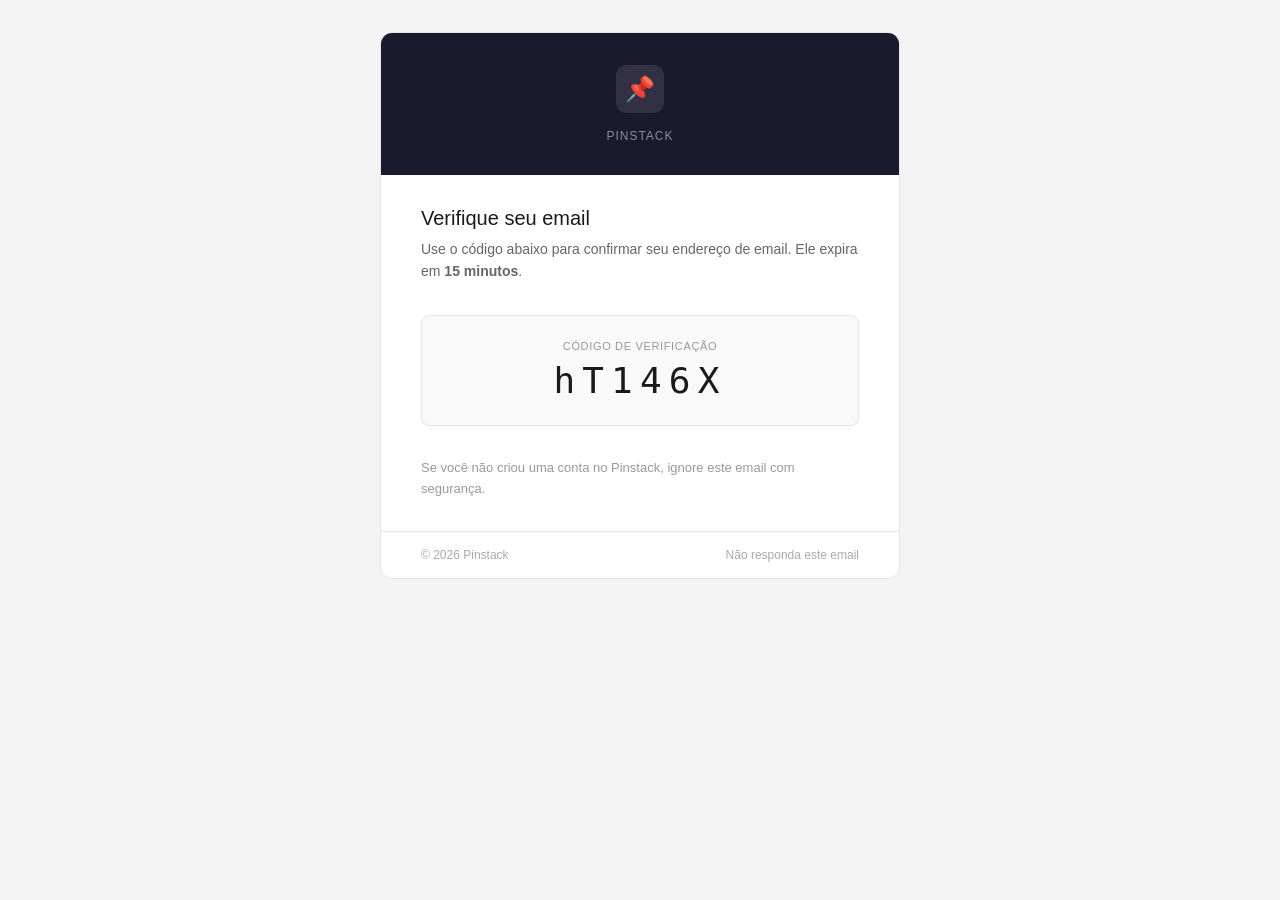
<file: src/main/resources/templates/emailVerification.html>
<!doctype html>
<html lang="pt" xmlns:th="http://www.thymeleaf.org">
    <head>
        <meta charset="UTF-8" />
        <meta name="viewport" content="width=device-width, initial-scale=1.0" />
        <title>Verifique seu email</title>
        <style>
            * {
                margin: 0;
                padding: 0;
                box-sizing: border-box;
                font-family: Arial, sans-serif;
            }
            body {
                background: #f4f4f4;
                padding: 2rem 1rem;
            }
            .container {
                max-width: 520px;
                margin: 0 auto;
                background: #fff;
                border-radius: 12px;
                overflow: hidden;
                border: 1px solid #e5e5e5;
            }
            .header {
                background: #1a1a2e;
                padding: 2rem;
                text-align: center;
            }
            .header .icon {
                width: 48px;
                height: 48px;
                background: rgba(255, 255, 255, 0.1);
                border-radius: 10px;
                margin: 0 auto 1rem;
                display: flex;
                align-items: center;
                justify-content: center;
                font-size: 24px;
            }
            .header p {
                color: rgba(255, 255, 255, 0.5);
                font-size: 12px;
                letter-spacing: 0.08em;
                text-transform: uppercase;
            }
            .body {
                padding: 2rem 2.5rem;
            }
            .body h1 {
                font-size: 20px;
                font-weight: 500;
                color: #1a1a1a;
                margin-bottom: 0.5rem;
            }
            .body .desc {
                font-size: 14px;
                color: #666;
                line-height: 1.6;
                margin-bottom: 2rem;
            }
            .code-box {
                background: #f9f9f9;
                border: 1px solid #e5e5e5;
                border-radius: 8px;
                padding: 1.5rem;
                text-align: center;
                margin-bottom: 2rem;
            }
            .code-box .label {
                font-size: 11px;
                color: #999;
                letter-spacing: 0.06em;
                text-transform: uppercase;
                margin-bottom: 0.5rem;
            }
            .code-box .code {
                font-size: 36px;
                font-weight: 500;
                color: #1a1a1a;
                letter-spacing: 0.2em;
                font-family: monospace;
            }
            .body .notice {
                font-size: 13px;
                color: #999;
                line-height: 1.6;
            }
            .footer {
                border-top: 1px solid #e5e5e5;
                padding: 1rem 2.5rem;
                display: flex;
                justify-content: space-between;
            }
            .footer p {
                font-size: 12px;
                color: #aaa;
            }
        </style>
    </head>
    <body>
        <div class="container">
            <div class="header">
                <div class="icon">📌</div>
                <p>Pinstack</p>
            </div>
            <div class="body">
                <h1>Verifique seu email</h1>
                <p class="desc">
                    Use o código abaixo para confirmar seu endereço de email.
                    Ele expira em <strong>15 minutos</strong>.
                </p>
                <div class="code-box">
                    <p class="label">Código de verificação</p>
                    <p class="code" th:text="${verificationCode}">hT146X</p>
                </div>
                <p class="notice">
                    Se você não criou uma conta no Pinstack, ignore este email
                    com segurança.
                </p>
            </div>
            <div class="footer">
                <p>© 2026 Pinstack</p>
                <p>Não responda este email</p>
            </div>
        </div>
    </body>
</html>
</file>
